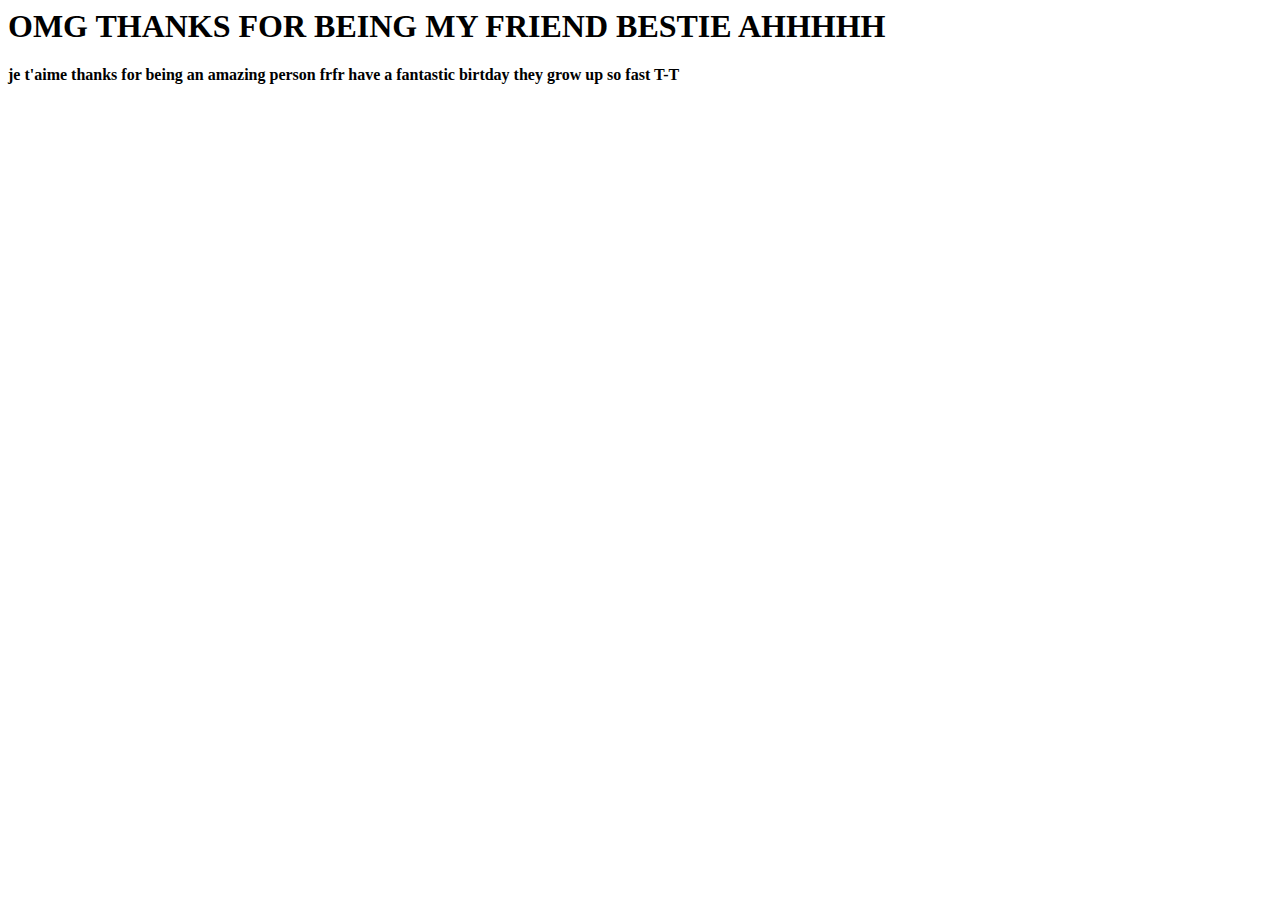
<file: contact.html>
<html lang="en">
<head>
    <meta charset="UTF-8">
    <meta name="viewport" content="width=device-width, initial-scale=1.0">
    <title>HAPPY BIRTHDAYYYYYY</title>
</head>
<body>
    <h1> OMG THANKS FOR BEING MY FRIEND BESTIE AHHHHH </h1>
    <b> je t'aime </b>
    <b> thanks for being an amazing person frfr </b>
    <b> have a fantastic birtday </b>
    <b> they grow up so fast T-T </b>
</body>
</html>
</file>
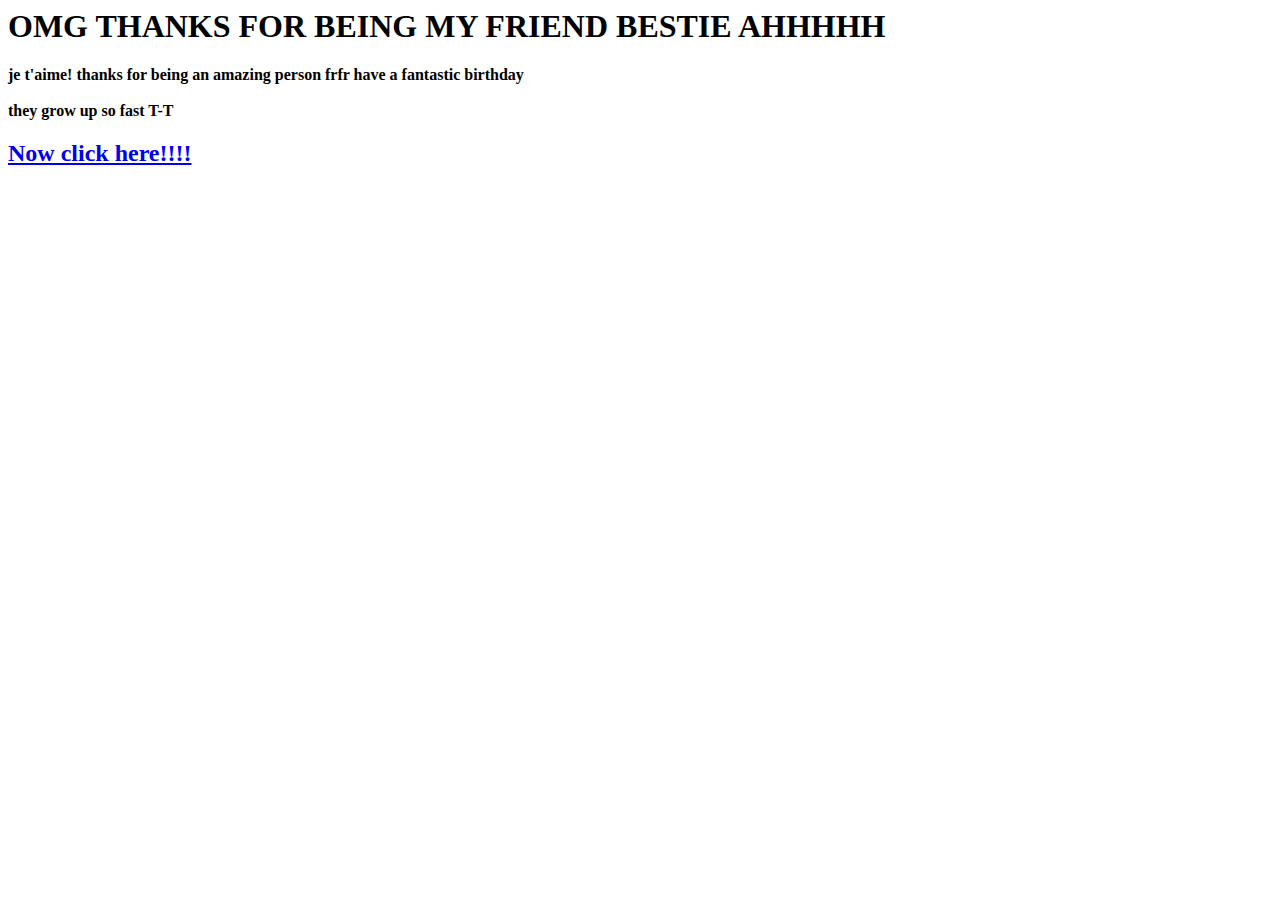
<file: surprise.html>
<html lang="en">
<head>
    <meta charset="UTF-8">
    <meta name="viewport" content="width=device-width, initial-scale=1.0">
    <title>HAPPY BIRTHDAYYYYYY</title>
</head>
<body>
    <h1> OMG THANKS FOR BEING MY FRIEND BESTIE AHHHHH </h1>
    <b> je t'aime! </b>
    <b> thanks for being an amazing person frfr </b>
    <b> have a fantastic birthday <br> </b>
    <b> <br> they grow up so fast T-T <br> </b>
    <h2><a href="https://itsyourbirthday.today/?name=Sabrina&identity=bestie">Now click here!!!!</a></h2>
    
     
</body>
</html>
</file>
